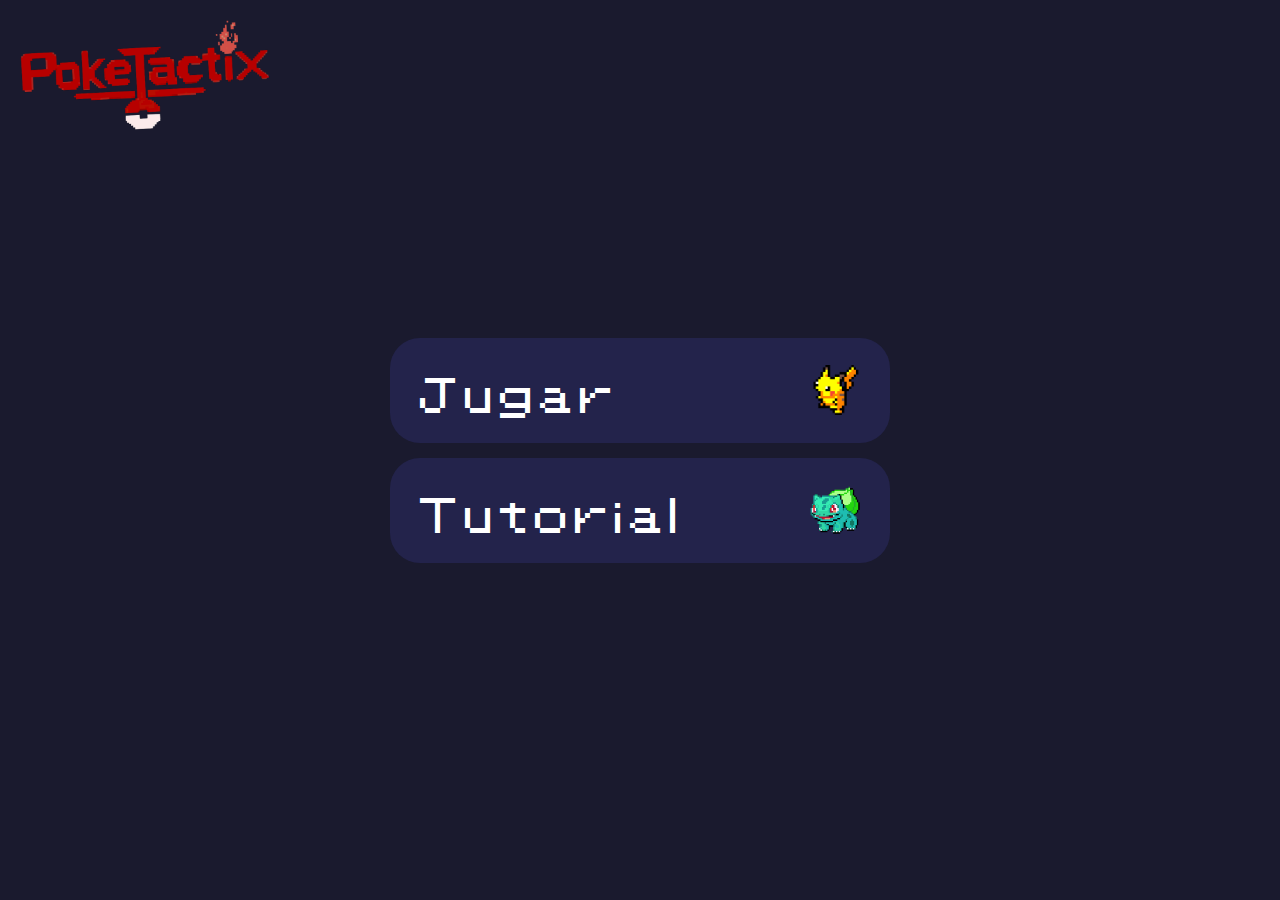
<file: src/index.html>
<!DOCTYPE html>
<html lang="en">
  <head>
    <meta charset="UTF-8">
    <meta name="viewport" content="width=device-width, initial-scale=1">
    <title></title>
    <link href="css/estilosInicio.css" rel="stylesheet">
  </head>
  <body>
    <a class="logo" href="index.html">
      <img src="./archivos/titulo/PokeTactix.png" alt="">
    </a>
    <div class="menu" >
      <a class="option" href="online.html">
        <span class="option__title">Jugar</span>
        <img class="option__logo" src="./archivos/sprites/pikachu.png" alt="">
      </a>
      <a class="option" href="tutorial.html">
        <span class="option__title">Tutorial</span>
        <img class="option__logo" src="./archivos/sprites/bulbasur.png" alt="">
      </a>
    </div>
  </body>
</html>
</file>
<file: src/css/estilosInicio.css>
@font-face {
  font-family: 'Pokemon';
  src: url('../archivos/fuentePokemon.ttf') format('truetype');
}

body {
  margin: 0;
  display: flex;
  justify-content: center;
  height: 100vh;
  background-color: #1a1a2e;
  font-family: 'Pokemon';
}

.logo {
  position: absolute;
  width: 250px;
  top: 20px;
  left: 20px;
}

.logo img {
  width: 100%;
}

.menu {
  display: flex;
  flex-direction: column;
  align-items: center;
  justify-content: center;
  min-width: 300px;
  max-width: 500px;
  width: 100%;
  gap: 15px;
}

.option {
  text-decoration: none;
  display: flex;
  justify-content: space-between;
  align-items: center;
  width: 100%;
  gap: 25px;
  background-color: #23234b;
  padding: 20px;
  padding-left: 30px;
  padding-right: 30px;
  border-radius: 30px;
  box-sizing: border-box;
}

.option:hover {
  transform: scale(1.05);
}

.option__title {
  color: white;
  font-size: 40px;
}

.option__logo {
  max-height: 50px;
  max-width: 50px;
}
</file>
